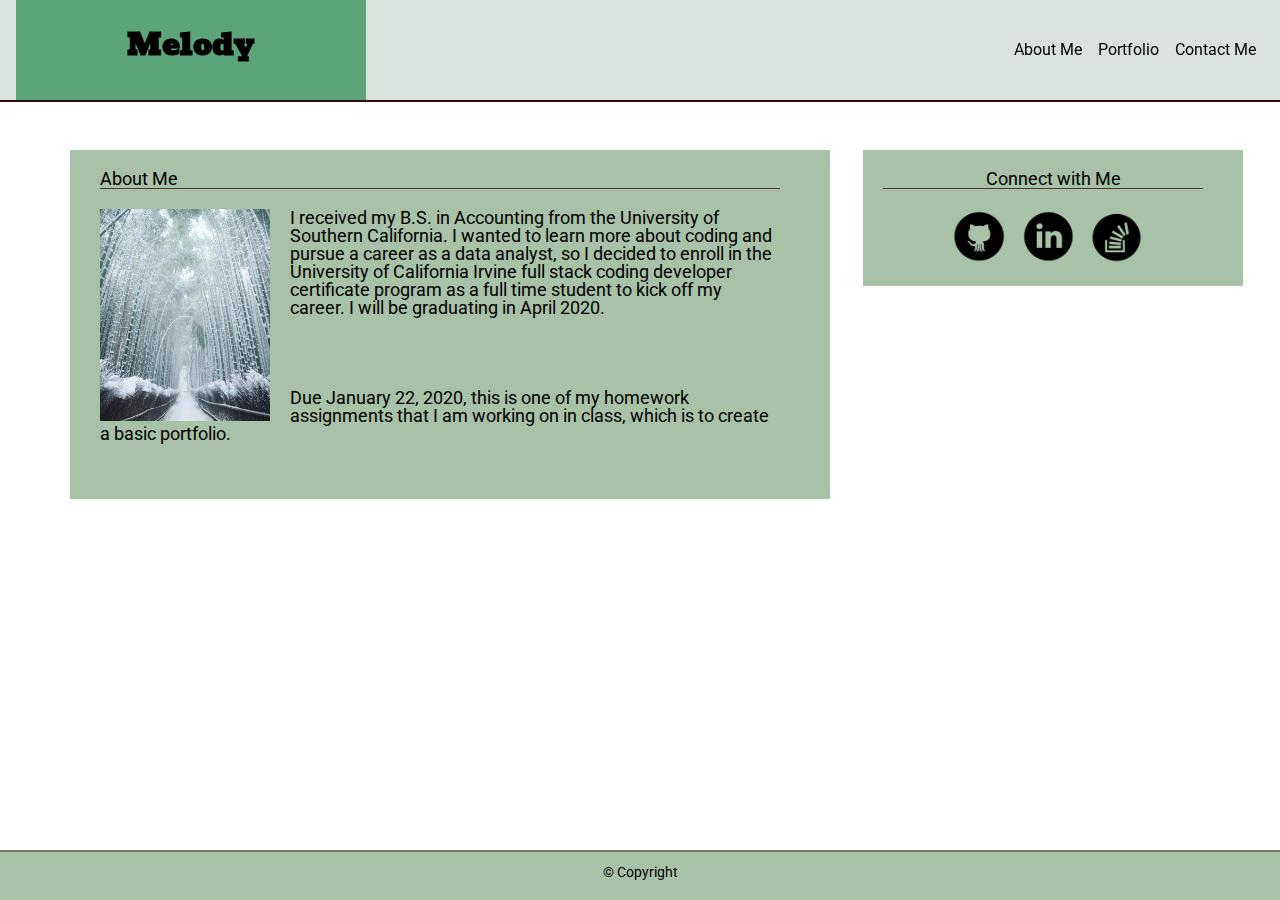
<file: index.html>
<!DOCTYPE html>
<html lang="en">
<head>
  <meta charset="UTF-8">
  <meta name="viewport" content="width=device-width, initial-scale=1.0">
  <meta http-equiv="X-UA-Compatible" content="ie=edge">

  <!-- Bootstrap CDN -->
  <link rel="stylesheet" href="https://stackpath.bootstrapcdn.com/bootstrap/4.4.1/css/bootstrap.min.css" integrity="sha384-Vkoo8x4CGsO3+Hhxv8T/Q5PaXtkKtu6ug5TOeNV6gBiFeWPGFN9MuhOf23Q9Ifjh" crossorigin="anonymous">

  <!-- Google Fonts CDN -->
  <link href="https://fonts.googleapis.com/css?family=Bevan|Roboto&display=swap" rel="stylesheet">

  <link rel="stylesheet" href="./assets/css/reset.css">
  <link rel="stylesheet" href="./assets/css/style.css">

  <title>Main</title>
</head>


<body>
  <header>
            <nav class="navbar navbar-expand-md fixed-top">
              <h1 class="navbar-brand">Melody</h1>
              <button class="navbar-toggler navbar-dark" type="button" data-toggle="collapse" data-target="#navbarCollapse"
                aria-controls="navbarCollapse" aria-expanded="false" aria-label="Toggle navigation">
                <span class="navbar-toggler-icon"></span>
              </button>
              <div class="collapse navbar-collapse" id="navbarCollapse">
                <ul class="navbar-nav ml-auto">
                  <li class="nav-item active">
                    <a class="nav-link" href="index.html">About Me
                      <span class="sr-only">(current)</span>
                    </a>
                  </li>
                  <li class="nav-item active">
                    <a class="nav-link" href="portfolio.html">Portfolio</a>
                  </li>
                  <li class="nav-item active">
                    <a class="nav-link" href="contact.html">Contact Me</a>
                  </li>
                </ul>
              </div>
            </nav>
  </header>

    <main role="main" class="container">
      <div class="row">
        <div class="col-md-8 mainContent">
          <div class="row">
            <div class="col-md-12">
              <h1>About Me</h1>
              <hr>
            </div>
          </div>
          <div class="row">
            <div class="col-md-12">
              <p class="info">
                <img class="img-responsive portPhoto" src="./assets/images/portfolioPhoto.jpg" alt="Portfolio Photo"> I received my B.S. in Accounting from the University of Southern California. I wanted to learn more about coding and pursue a career as a data analyst, so I decided to enroll in the University of California Irvine full stack coding developer certificate program as a full time student to kick off my career. I will be graduating in April 2020.
                <br> 
                <br>
                <br>
                <br>
                <br>Due January 22, 2020, this is one of my homework assignments that I am working on in class, which is to create a basic
                portfolio.
                <br>
                <br>
                <br>
                
              </p>
            </div>
          </div>
        </div>
        <div class="col-md-4">
          <div class="row">
            <div class="col-md-12 sideContent">
              <h2>Connect with Me</h2>
              <hr>
              <a href="https://github.com/mintyinbox" target="_blank">
                <img class="img-responsive linkPhoto" src="./assets/images/gitHub2.png" alt="GitHub">
              </a>
              <a href="https://www.linkedin.com/in/melodyliou/" target="_blank">
                <img class="img-responsive linkPhoto" src="./assets/images/linkedIn2.png" alt="LinkedIn">
              </a>
              <a href="https://stackoverflow.com/" target="_blank">
                <img class="img-responsive linkPhoto" src="./assets/images/stackOverflow.png" alt="StackOverflow"
                  id="stackLink">
              </a>
            </div>
          </div>
        </div>
      </div>
    </main>
    
    <footer id="footer">
      <div class="container">
        &copy; Copyright
      </div>
    </footer>



  </body>

    <!-- jQuery CDN -->
    <script src="https://code.jquery.com/jquery-3.4.1.slim.min.js"
    integrity="sha384-J6qa4849blE2+poT4WnyKhv5vZF5SrPo0iEjwBvKU7imGFAV0wwj1yYfoRSJoZ+n" crossorigin="anonymous"></script>
    <script src="https://cdn.jsdelivr.net/npm/popper.js@1.16.0/dist/umd/popper.min.js"
    integrity="sha384-Q6E9RHvbIyZFJoft+2mJbHaEWldlvI9IOYy5n3zV9zzTtmI3UksdQRVvoxMfooAo" crossorigin="anonymous"></script>

    <!-- Bootstrap JavaScript CDN -->
    <script src="https://stackpath.bootstrapcdn.com/bootstrap/4.4.1/js/bootstrap.min.js"
    integrity="sha384-wfSDF2E50Y2D1uUdj0O3uMBJnjuUD4Ih7YwaYd1iqfktj0Uod8GCExl3Og8ifwB6" crossorigin="anonymous"></script>
</html>
</file>
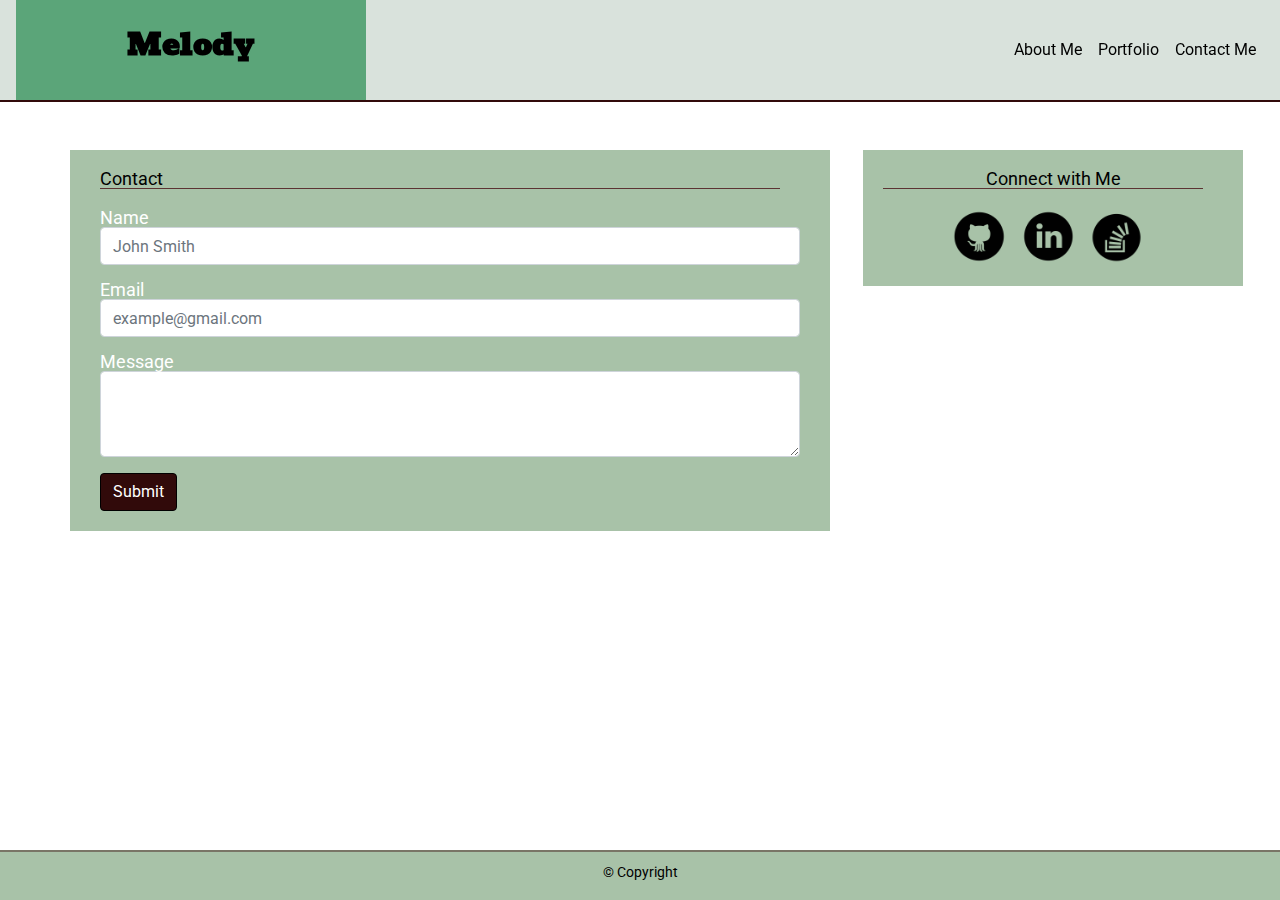
<file: contact.html>
<!DOCTYPE html>
<html lang="en">

<head>
  <meta charset="UTF-8">
  <meta name="viewport" content="width=device-width, initial-scale=1.0">
  <meta http-equiv="X-UA-Compatible" content="ie=edge">

  <!-- Bootstrap CDN -->
  <link rel="stylesheet" href="https://stackpath.bootstrapcdn.com/bootstrap/4.4.1/css/bootstrap.min.css"
    integrity="sha384-Vkoo8x4CGsO3+Hhxv8T/Q5PaXtkKtu6ug5TOeNV6gBiFeWPGFN9MuhOf23Q9Ifjh" crossorigin="anonymous">

  <!-- Google Fonts CDN -->
  <link href="https://fonts.googleapis.com/css?family=Bevan|Roboto&display=swap" rel="stylesheet">

  <link rel="stylesheet" href="./assets/css/reset.css">
  <link rel="stylesheet" href="./assets/css/style.css">

  <title>Contact</title>
</head>


<body>
  <header>
    <nav class="navbar navbar-expand-md fixed-top">
      <h1 class="navbar-brand">Melody</h1>
      <button class="navbar-toggler navbar-dark" type="button" data-toggle="collapse" data-target="#navbarCollapse"
        aria-controls="navbarCollapse" aria-expanded="false" aria-label="Toggle navigation">
        <span class="navbar-toggler-icon"></span>
      </button>

      <div class="collapse navbar-collapse" id="navbarCollapse">
        <ul class="navbar-nav ml-auto">

          <li class="nav-item active">
            <a class="nav-link" href="index.html">About Me
              <span class="sr-only">(current)</span>
            </a>
          </li>

          <li class="nav-item active">
            <a class="nav-link" href="portfolio.html">Portfolio</a>
          </li>

          <li class="nav-item active">
            <a class="nav-link" href="contact.html">Contact Me</a>
          </li>

        </ul>
      </div>
    </nav>
  </header>

<main role="main" class="container">
  <div class="row">
    <div class="col-md-8 mainContent">
      <div class="row">
        <div class="col-md-12">
          <h1>Contact</h1>
          <hr>
        </div>
      </div>
      <div class="row">
        <div class="col-md-12">
          <form>
            <div class="form-group">
              <label for="usr">Name</label>
              <input type="text" class="form-control" id="usr" placeholder="John Smith">
            </div>
            <div class="form-group">
              <label for="exampleInputEmail1">Email</label>
              <input type="email" class="form-control" id="exampleInputEmail1" aria-describedby="emailHelp"
                placeholder="example@gmail.com">
            </div>
            <div class="form-group">
              <label for="exampleTextarea">Message</label>
              <textarea class="form-control" id="exampleTextarea" rows="3"></textarea>
            </div>
            <button type="submit" class="btn btn-primary button">Submit</button>
          </form>
        </div>
      </div>
    </div>
    <div class="col-md-4">
      <div class="row">
        <div class="col-md-12 sideContent">
          <h2>Connect with Me</h2>
          <hr>
          <a href="https://github.com/mintyinbox" target="_blank">
            <img class="img-responsive linkPhoto" src="./assets/images/gitHub2.png" alt="GitHub">
          </a>
          <a href="https://www.linkedin.com/in/melodyliou" target="_blank">
            <img class="img-responsive linkPhoto" src="./assets/images/linkedIn2.png" alt="LinkedIn">
          </a>
          <a href="https://stackoverflow.com/" target="_blank">
            <img class="img-responsive linkPhoto" src="./assets/images/stackOverflow.png" alt="StackOverflow"
              id="stackLink">
          </a>
        </div>
      </div>
    </div>
  </div>
</main>

<footer id="footer">
  <div class="container">
    &copy; Copyright 
  </div>
</footer>



</body>

  <!-- jQuery CDN -->
  <script src="https://code.jquery.com/jquery-3.4.1.slim.min.js"
    integrity="sha384-J6qa4849blE2+poT4WnyKhv5vZF5SrPo0iEjwBvKU7imGFAV0wwj1yYfoRSJoZ+n"
    crossorigin="anonymous"></script>
  <script src="https://cdn.jsdelivr.net/npm/popper.js@1.16.0/dist/umd/popper.min.js"
    integrity="sha384-Q6E9RHvbIyZFJoft+2mJbHaEWldlvI9IOYy5n3zV9zzTtmI3UksdQRVvoxMfooAo"
    crossorigin="anonymous"></script>

  <!-- Bootstrap JavaScript CDN -->
  <script src="https://stackpath.bootstrapcdn.com/bootstrap/4.4.1/js/bootstrap.min.js"
    integrity="sha384-wfSDF2E50Y2D1uUdj0O3uMBJnjuUD4Ih7YwaYd1iqfktj0Uod8GCExl3Og8ifwB6"
    crossorigin="anonymous"></script>
</html>
</file>
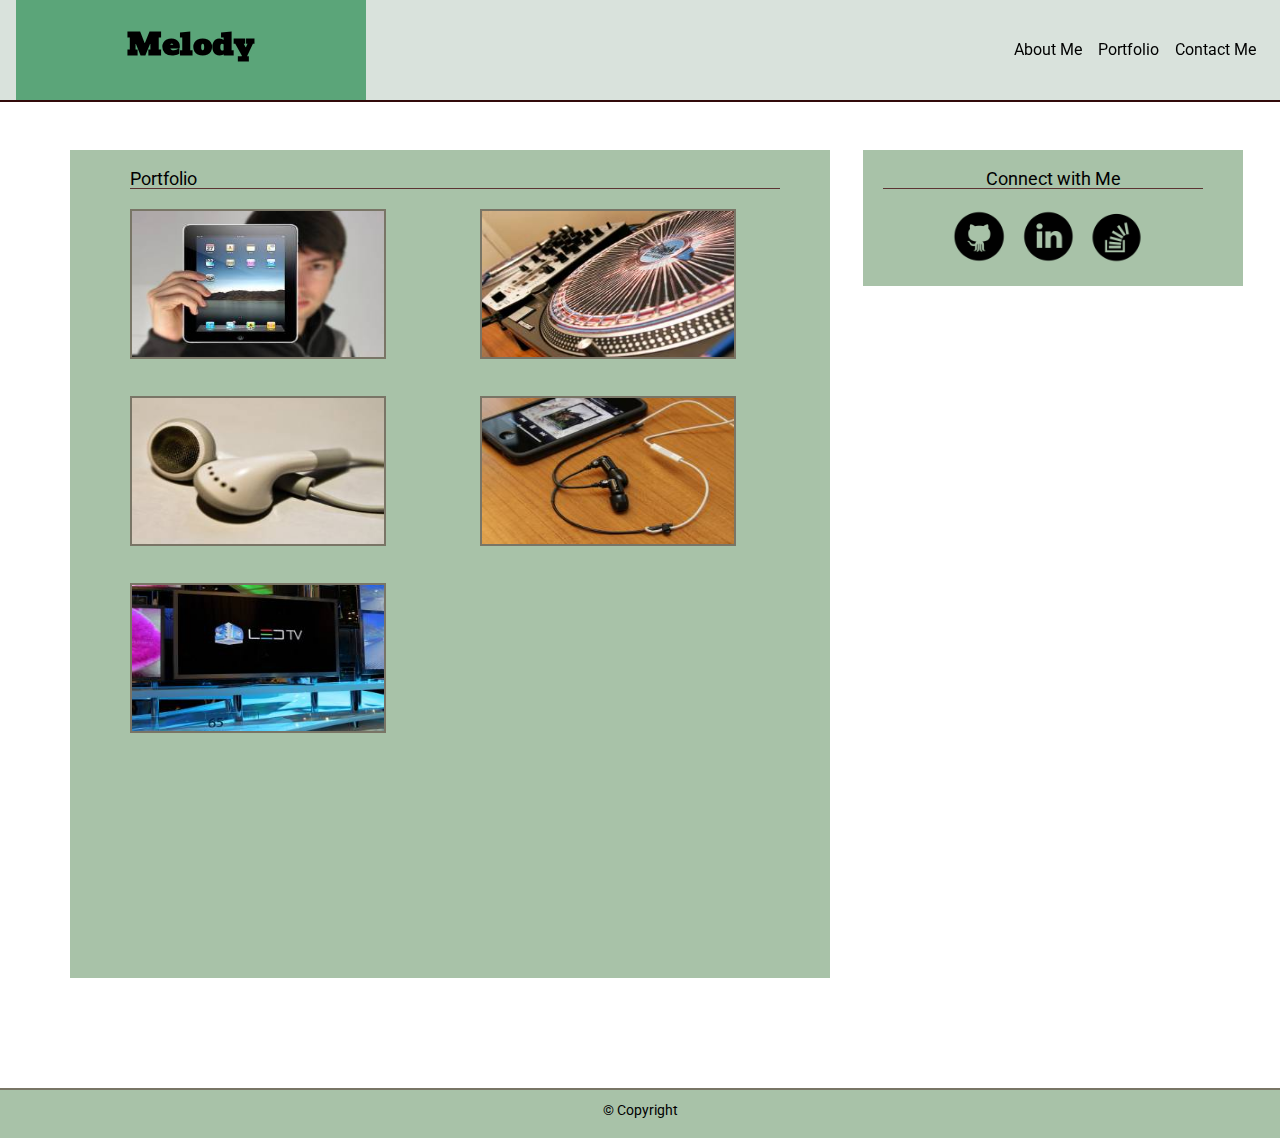
<file: portfolio.html>
<!DOCTYPE html>
<html lang="en">

<head>
  <meta charset="UTF-8">
  <meta name="viewport" content="width=device-width, initial-scale=1.0">
  <meta http-equiv="X-UA-Compatible" content="ie=edge">

  <!-- Bootstrap CDN -->
  <link rel="stylesheet" href="https://stackpath.bootstrapcdn.com/bootstrap/4.4.1/css/bootstrap.min.css"
    integrity="sha384-Vkoo8x4CGsO3+Hhxv8T/Q5PaXtkKtu6ug5TOeNV6gBiFeWPGFN9MuhOf23Q9Ifjh" crossorigin="anonymous">

  <!-- Google Fonts CDN -->
  <link href="https://fonts.googleapis.com/css?family=Bevan|Roboto&display=swap" rel="stylesheet">

  <link rel="stylesheet" href="./assets/css/reset.css">
  <link rel="stylesheet" href="./assets/css/style.css">

  <title>Portfolio</title>
</head>


<body>
  <header>
    <nav class="navbar navbar-expand-md fixed-top">
      <h1 class="navbar-brand">Melody</h1>
      <button class="navbar-toggler navbar-dark" type="button" data-toggle="collapse" data-target="#navbarCollapse"
        aria-controls="navbarCollapse" aria-expanded="false" aria-label="Toggle navigation">
        <span class="navbar-toggler-icon"></span>
      </button>
      <div class="collapse navbar-collapse" id="navbarCollapse">
        <ul class="navbar-nav ml-auto">
          <li class="nav-item active">
            <a class="nav-link" href="index.html">About Me
              <span class="sr-only">(current)</span>
            </a>
          </li>
          <li class="nav-item active">
            <a class="nav-link" href="portfolio.html">Portfolio</a>
          </li>
          <li class="nav-item active">
            <a class="nav-link" href="contact.html">Contact Me</a>
          </li>
        </ul>
      </div>
    </nav>
  </header>

      <main role="main" class="container">
        <div class="row">
          <div class="col-md-8 mainContent portfolioInfo">
            <div class="row">
              <div class="col-md-12">
                <h1>Portfolio</h1>
                <hr>
              </div>
            </div>

            <div class="row">
              <div class="col-md-6">
                <img class="creationsLeft1" src="./assets/images/hangman.jpg" alt="Hangman Photo">
                <!-- <p class="overLapTextLeft1">Word Guess</p> -->
              </div>
              <div class="col-md-6">
                <img class="creationsRight1" src="./assets/images/RPGGame.jpg" alt="RPG Game Photo">
                <!-- <p class="overLapTextRight1">RPG Game</p> -->
              </div>
            </div>
            <div class="row">
              <div class="col-md-6">
                <img class="creationsLeft2" src="./assets/images/triviaGame.jpg" alt="Trivia Game Photo">
                <!-- <p class="overLapTextLeft2">Trivia Game</p> -->
              </div>
              <div class="col-md-6">
                <img class="creationsRight2" src="./assets/images/RutgersInfoWidget.jpg" alt="Rutgers Info Widget Photo">
                <!-- <p class="overLapTextRight2">Info Widget</p> -->
              </div>
            </div>
            <div class="row">
              <div class="col-md-6">
                <img class="creationsLeft3" src="./assets/images/RockPaperScissors.jpg" alt="Rock Paper Scissors Photo">
                <!-- <p class="overLapTextLeft3">Rock Paper Scissors</p> -->
              </div>
              <div class="col-md-6"></div>
            </div>
          </div>

          <div class="col-md-4">
            <div class="row">
              <div class="col-md-12 sideContent">
                <h2>Connect with Me</h2>
                <hr>
                <a href="https://github.com/mintyinbox" target="_blank">
                  <img class="img-responsive linkPhoto" src="./assets/images/gitHub2.png" alt="GitHub">
                </a>
                <a href="https://www.linkedin.com/in/melodyliou" target="_blank">
                  <img class="img-responsive linkPhoto" src="./assets/images/linkedIn2.png" alt="LinkedIn">
                </a>
                <a href="https://stackoverflow.com/" target="_blank">
                  <img class="img-responsive linkPhoto" src="./assets/images/stackOverflow.png" alt="StackOverflow"
                    id="stackLink">
                </a>
              </div>
            </div>
          </div>
        </div>
      </main>
      
      <div id="footer">
        <div class="container">
          &copy; Copyright 
        </div>
      </div>




</body>

  <!-- jQuery CDN -->
  <script src="https://code.jquery.com/jquery-3.4.1.slim.min.js"
    integrity="sha384-J6qa4849blE2+poT4WnyKhv5vZF5SrPo0iEjwBvKU7imGFAV0wwj1yYfoRSJoZ+n"
    crossorigin="anonymous"></script>
  <script src="https://cdn.jsdelivr.net/npm/popper.js@1.16.0/dist/umd/popper.min.js"
    integrity="sha384-Q6E9RHvbIyZFJoft+2mJbHaEWldlvI9IOYy5n3zV9zzTtmI3UksdQRVvoxMfooAo"
    crossorigin="anonymous"></script>

  <!-- Bootstrap JavaScript CDN -->
  <script src="https://stackpath.bootstrapcdn.com/bootstrap/4.4.1/js/bootstrap.min.js"
    integrity="sha384-wfSDF2E50Y2D1uUdj0O3uMBJnjuUD4Ih7YwaYd1iqfktj0Uod8GCExl3Og8ifwB6"
    crossorigin="anonymous"></script>
</html>
</file>
<file: assets/css/style.css>
html {
  position: relative;
  min-height: 100%;
}

body {
  margin-bottom: 160px;
}

nav {
  background-color: rgba(130, 160, 139, 0.3);
  border-bottom: 2px solid #310a0a;
}

.navbar {
  padding-top: 0px;
  padding-bottom: 0px;
  font-family: 'Roboto', sans-serif;
}

.navbar-brand {
  width: 350px;
  height: 100px;
  margin: 0;
  padding-top: 30px;
  background-color: rgba(6, 124, 55, 0.6);
  color: rgb(0, 0, 0);
  font-weight: bold;
  text-align: center;
  font-size: 30px;
  font-family: 'Bevan', cursive;
}

.nav-link:link {
  color: #000000;
  text-decoration: none;
}

.nav-link:visited {
  color: #615fb6;
  text-decoration: none;
}

.nav-link:hover {
  color: #24a718;
  text-shadow: 0 0 20px #7eda92, 0 0 5px rgb(81, 134, 81, 0.5);
  text-decoration: none;
}

.nav-link:active {
  color: #b14125;
  text-decoration: none;
}

main {
  padding-top: 150px;
  color: black;
}

.mainContent {
  background-color: rgba(81, 134, 81, 0.5);
  padding: 20px 30px 20px 30px;
  font-family: 'Roboto', sans-serif;
  font-size: large;
}

.sideContent {
  background-color: rgba(81, 134, 81, 0.5);
  height: 50%;
  margin-left: 33px;
  padding: 20px;
  text-align: center;
  color: #000000;
  font-family: 'Roboto', sans-serif;
  font-size: large;
}

h1, .info, #footer, .nav-link {
  color: #000000;
}

hr {
  margin: 0 20px 20px 0;
  padding-right: 10px;
  background-color: #673939;
}

.portPhoto {
  float: left;
  width: 25%;
  height: 35%;
  margin-right: 3%;
}

.info {
  float: right;
  margin-right: 3%;
  font-family: 'Roboto', sans-serif;
}

.linkPhoto {
  width: 16%;
  margin-right: 10px;
}

#footer {
  position: absolute;
  bottom: 0;
  right: 0;
  width: 100%;
  height: 50px;
  padding-top: 13px;
  text-align: center;
  font-size: 14px;
  background-color: rgba(81, 134, 81, 0.5);
  border-top: 2px solid rgba(51, 3, 3, 0.4);
  font-family: 'Roboto', sans-serif;
}
img{
  height: 80%;
  width: 80%;
}
.creationsRight1, .overLapTextRight1 {
  display: inline;
}

.creationsRight2, .overLapTextRight2 {
  display: inline;
  /* top: 245px; */
}

.creationsLeft1, .overLapTextLeft1 {
  display: inline;
}

.creationsLeft2, .overLapTextLeft2 {
  display: inline;
  /* top: 245px; */
}

.creationsLeft3, .overLapTextLeft3 {
  display: inline;
  /* top: 490px; */
}

.creationsRight1, .creationsRight2, .creationsRight3, .creationsLeft1, .creationsLeft2, .creationsLeft3 {
  z-index: 1;
  border: 2px solid rgba(51, 3, 3, 0.4);
}

.overLapTextRight1, .overLapTextRight2, .overLapTextRight3, .overLapTextLeft1, .overLapTextLeft2, .overLapTextLeft3 {
  width: 282px;
  height: 50px;
  background-color: rgba(18, 51, 3, 0.9);
  color: rgb(182, 179, 179);
  text-align: center;
  font-size: 20px;
  padding: 12px 0 15px 0;
  margin-top: 135px;
  z-index: 2;
  font-family: 'Roboto', sans-serif;
}

/* Contact Page */

.button {
  background-color: #310a0a;
  border-color: #000000;
}

label {
  color: rgb(255, 255, 255);
}

/* Portfolio Page */

.portfolioInfo {
  height: 828px;
  padding-left: 60px;
}

/* Media Queries */

@media screen and (max-width: 768px) {
  .sideContent {
    margin-top: 35px;
    margin-left: 0;
  }
}

@media screen and (max-width: 670px) {
  nav {
    background-color: rgba(81, 134, 81, 0.5);
  }
}

@media screen and (max-width: 375px) {
  .portfolioInfo {
    margin-top: 35px;
    margin-left: 0;
  }
}
</file>
